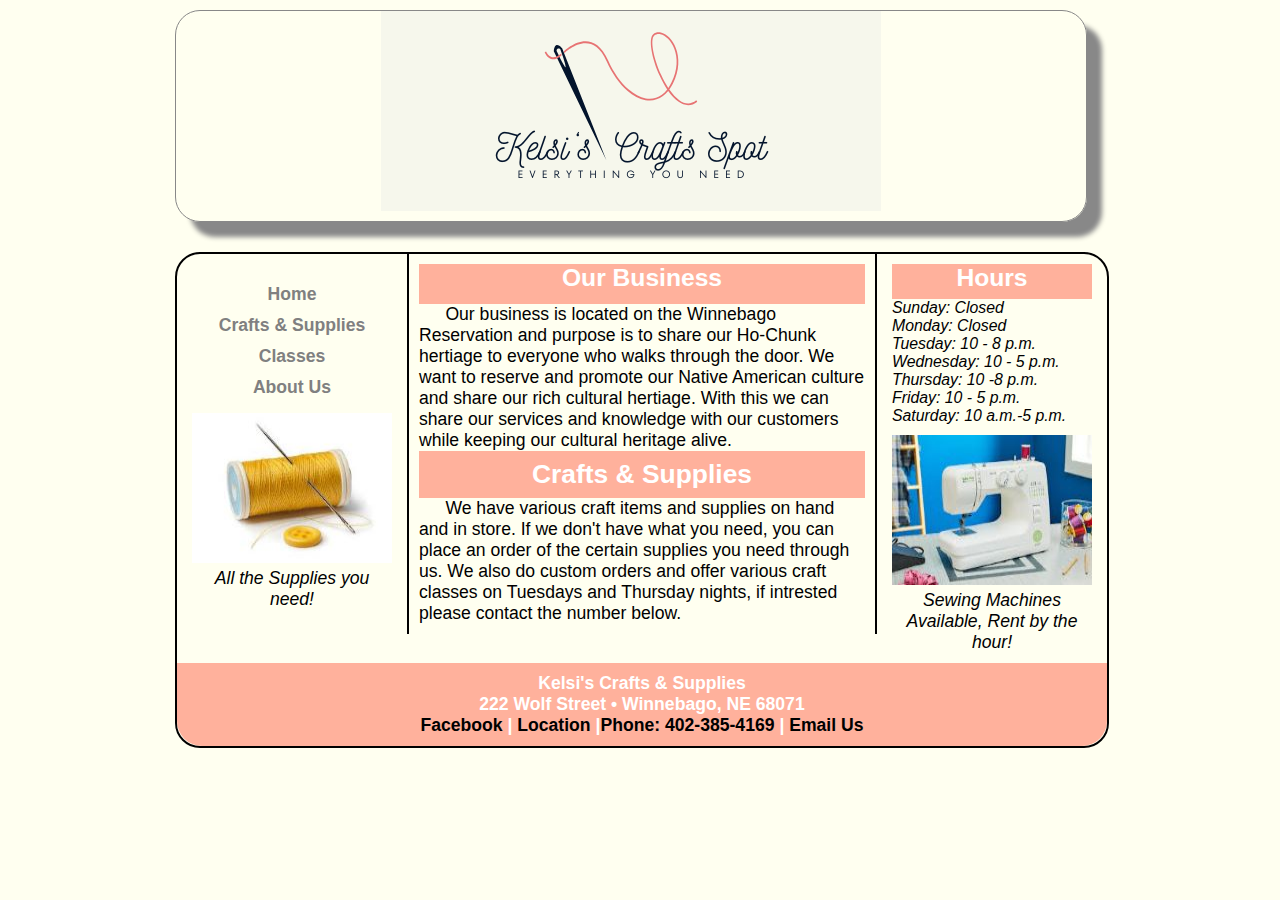
<file: index.html>
<!DOCTYPE html>
<html lang="en">
  <head>
	<!-- 
		Final Project CMIS 410
		Author: Kelsi DeCora
		Date: 12/2/24
		
		These web pages are for educational purposes only, all content should be considered fictional. 
	
	-->

<meta http-equiv = "Content-Type" content = "text/html; charset=utf-8" />
<title>Kelsi's Crafts & Supplies</title>
   <link href="css/styles.css" rel="stylesheet" />
   


</head>

<body>

<div id = "container"> 

<header> 

<a href="index.html"><img src="images/kelsiscraftslogo.png" alt="Kelsi's Crafts & Supplies Logo"/></a>

</header> 

<div id = "wrapper">
		 
<nav> 
	<ul>
	  <li><a href = "index.html">Home</a></li>
	  <li><a href = "Crafts&Supplies.html">Crafts & Supplies</a></li>
	  <li><a href = "classes.html">Classes</a></li>
	  <li><a href = "aboutus.html">About Us</a></li>
	</ul>
	
<figure>
	<img src="images/needleandthread.jpg" alt="needle and thread"
	width="200"
	height="150" 
	/> 

	<figcaption>
	All the Supplies you need! 
	</figcaption>
	</figure>
	
</nav> 



 
	 
<article id = "main"> 

<h1>Our Business</h1>
	<p>Our business is located on the Winnebago Reservation and purpose is to share our Ho-Chunk hertiage to everyone who walks through the door. We want to reserve and promote our Native American culture and share our rich cultural hertiage. With this we can share our services and knowledge with our customers while keeping our cultural heritage alive.</p>

<h2>Crafts & Supplies</h2>
	<p>We have various craft items and supplies on hand and in store. If we don't have what you need, you can place an order of the certain supplies you need through us. We also do custom orders and offer various craft classes on Tuesdays and Thursday nights, if intrested please contact the number below.</p>

</article> <!-- end main -->

<aside> 

<h3>Hours</h3>

	<p>Sunday: Closed</p>
	<p>Monday: Closed</p>
	<p>Tuesday: 10 - 8 p.m.</p>
	<p>Wednesday:  10 - 5 p.m.</p>
	<p>Thursday: 10 -8 p.m.</p>
	<p>Friday: 10 - 5 p.m.</p>
	<p>Saturday: 10 a.m.-5 p.m.</p>
	

<figure>
  <img src = "images/sewing.jpg" alt = "sewing machine" 
		width ="200" 
		height="150"/>

  <figcaption>
 Sewing Machines Available, Rent by the hour!<br />
 
  </figcaption> 
</figure>

</aside>   

<footer> 

	<p>Kelsi's Crafts & Supplies<br />
	222 Wolf Street &bull; Winnebago, NE 68071<br />
	<a href = "https://facebook.com" target="_blank">Facebook</a> | <a href = "https://www.google.com/maps">Location</a> |<a href = "tel:+4023854169">Phone: 402-385-4169</a> | <a href = "mailto:hinukdecora@gmail.com">Email Us</a></p>

</footer>  

</div> <!-- end wrapper --> 
</div> <!-- end container -->

</body>
</html>
</file>
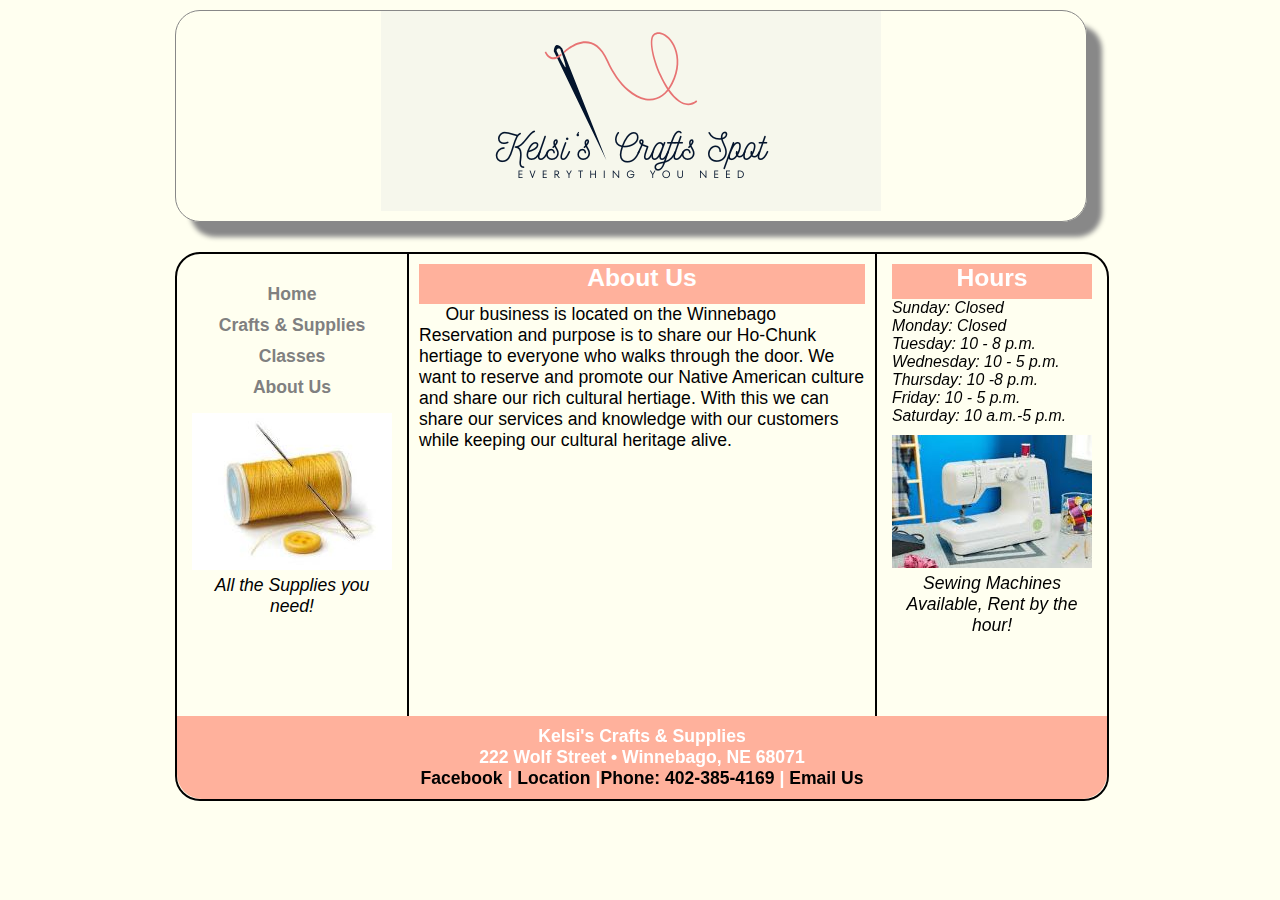
<file: aboutus.html>
<!DOCTYPE html>
<html lang="en">
  <head>
	<!-- 
		Final Project CMIS 410
		Author: Kelsi DeCora
		Date: 12/2/24
		
		These web pages are for educational purposes only, all content should be considered fictional. 
	
	-->

<meta http-equiv = "Content-Type" content = "text/html; charset=utf-8" />
<title>About Kelsi's Craft's Spot</title>
   <link href="css/styles.css" rel="stylesheet" />
  


</head>

<body>

<div id = "container"> 

<header> 

<a href="index.html"><img src="images/kelsiscraftslogo.png" alt="Kelsi's Crafts & Supplies Logo"/></a>

</header> 

<div id = "wrapper">
		 
<nav> 
	<ul>
	  <li><a href = "index.html">Home</a></li>
	  <li><a href = "Crafts&Supplies.html">Crafts & Supplies</a></li>
	  <li><a href = "classes.html">Classes</a></li>
	  <li><a href = "aboutus.html">About Us</a></li>
	</ul>
	
<figure>
 <img src="images/needleandthread.jpg" alt="needle and thread"
	 
	/> 

	<figcaption>
	All the Supplies you need! 
	</figcaption>
	</figure>
	
</nav> 



 
	 
<article id = "main"> 

<h1>About Us</h1>
	<p>Our business is located on the Winnebago Reservation and purpose is to share our Ho-Chunk hertiage to everyone who walks through the door. We want to reserve and promote our Native American culture and share our rich cultural hertiage. With this we can share our services and knowledge with our customers while keeping our cultural heritage alive. </p>
	
	<iframe width="450" height="250" src="https://www.youtube.com/embed/VtN8-fhbQ3w?si=s3AnWM24uJMf5ByW" title="YouTube video player" frameborder="0" allow="accelerometer; autoplay; clipboard-write; encrypted-media; gyroscope; picture-in-picture; web-share" referrerpolicy="strict-origin-when-cross-origin" allowfullscreen></iframe>


</article> <!-- end main -->

<aside> 

<h3>Hours</h3>

	<p>Sunday: Closed</p>
	<p>Monday: Closed</p>
	<p>Tuesday: 10 - 8 p.m.</p>
	<p>Wednesday:  10 - 5 p.m.</p>
	<p>Thursday: 10 -8 p.m.</p>
	<p>Friday: 10 - 5 p.m.</p>
	<p>Saturday: 10 a.m.-5 p.m.</p>
	

<figure>
  <img src = "images/sewing.jpg" alt = "sewing machine" 
		/>

  <figcaption>
 Sewing Machines Available, Rent by the hour!<br />
 
  </figcaption> 
</figure>

</aside>   

<footer> 

	<p>Kelsi's Crafts & Supplies<br />
	222 Wolf Street &bull; Winnebago, NE 68071<br />
	<a href = "https://facebook.com" target="_blank">Facebook</a> | <a href = "#">Location</a> |<a href = "tel:+4023854169">Phone: 402-385-4169</a> | <a href = "mailto:hinukdecora@gmail.com">Email Us</a></p>

</footer>  

</div> <!-- end wrapper --> 
</div> <!-- end container -->

</body>
</html>
</file>
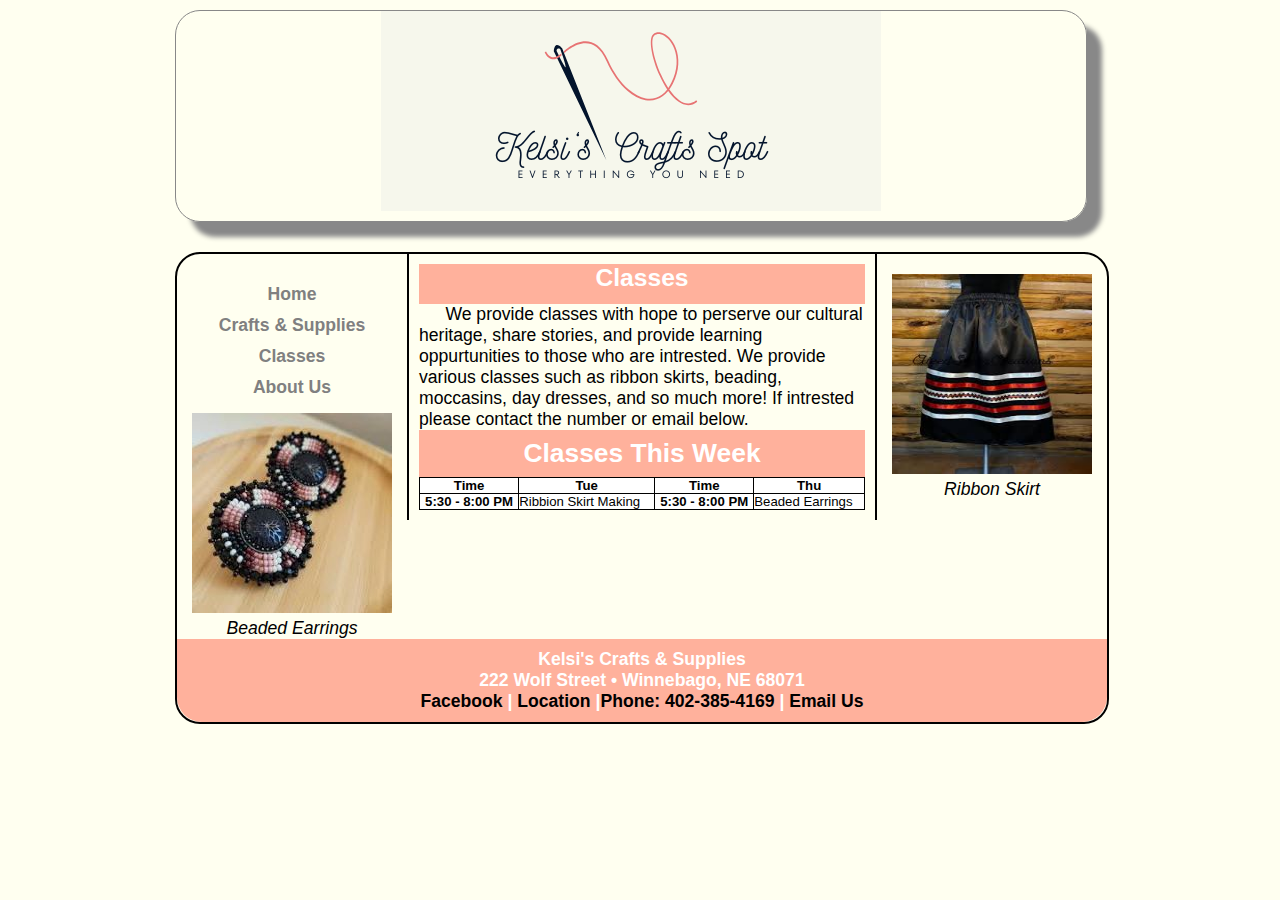
<file: classes.html>
<!DOCTYPE html>
<html lang="en">
  <head>
	<!-- 
		Final Project CMIS 410
		Author: Kelsi DeCora
		Date: 12/2/24
		
		These web pages are for educational purposes only, all content should be considered fictional. 
	
	-->

<meta http-equiv = "Content-Type" content = "text/html; charset=utf-8" />
<title>Classes</title>
   <link href="css/styles.css" rel="stylesheet" />
  


</head>

<body>

<div id = "container"> 

<header> 

<a href="index.html"><img src="images/kelsiscraftslogo.png" alt="Kelsi's Crafts & Supplies Logo"/></a>

</header> 

<div id = "wrapper">
		 
<nav> 
	<ul>
	  <li><a href = "index.html">Home</a></li>
	  <li><a href = "Crafts&Supplies.html">Crafts & Supplies</a></li>
	  <li><a href = "Classes.html">Classes</a></li>
	  <li><a href = "aboutus.html">About Us</a></li>
	</ul>
	
<figure>
 <img src="images/earrings.jpg" alt="Beaded Earrings"
	/> 

	<figcaption>
	Beaded Earrings 
	</figcaption>
	</figure>
	
</nav> 



 
	 
<article id = "main"> 

<h1>Classes</h1>
	<p>We provide classes with hope to perserve our cultural heritage, share stories, and provide learning oppurtunities to those who are intrested. We provide various classes such as ribbon skirts, beading, moccasins, day dresses, and so much more! If intrested please contact the number or email below. </p>

<h2>Classes This Week</h2>
	<p></p>

<table class="schedule">
	      <tr> 
				<th>Time</th>
				<th>Tue</th>
				<th>Time</th>
				<th>Thu</th>
	
		  <tr>
				<th>5:30 - 8:00 PM</th>
				<td rowspan="2">Ribbion Skirt Making</td>
				<th>5:30 - 8:00 PM</th>
				<td rowspan="2">Beaded Earrings</td>
		  </tr>
		  

	   </table>
      </section>

</article> <!-- end main -->

<aside> 

	

<figure>
  <img src = "images/ribbon Skirt.jpg" alt = "Ribbon Skirt" 
		width ="200" 
		height="200"/>

  <figcaption>
	Ribbon Skirt<br />
 
  </figcaption> 
</figure>

</aside>   

<footer> 

	<p>Kelsi's Crafts & Supplies<br />
	222 Wolf Street &bull; Winnebago, NE 68071<br />
	<a href = "https://facebook.com" target="_blank">Facebook</a> | <a href = "#">Location</a> |<a href = "tel:+4023854169">Phone: 402-385-4169</a> | <a href = "mailto:hinukdecora@gmail.com">Email Us</a></p>

</footer>  

</div> <!-- end wrapper --> 
</div> <!-- end container -->

</body>
</html>
</file>
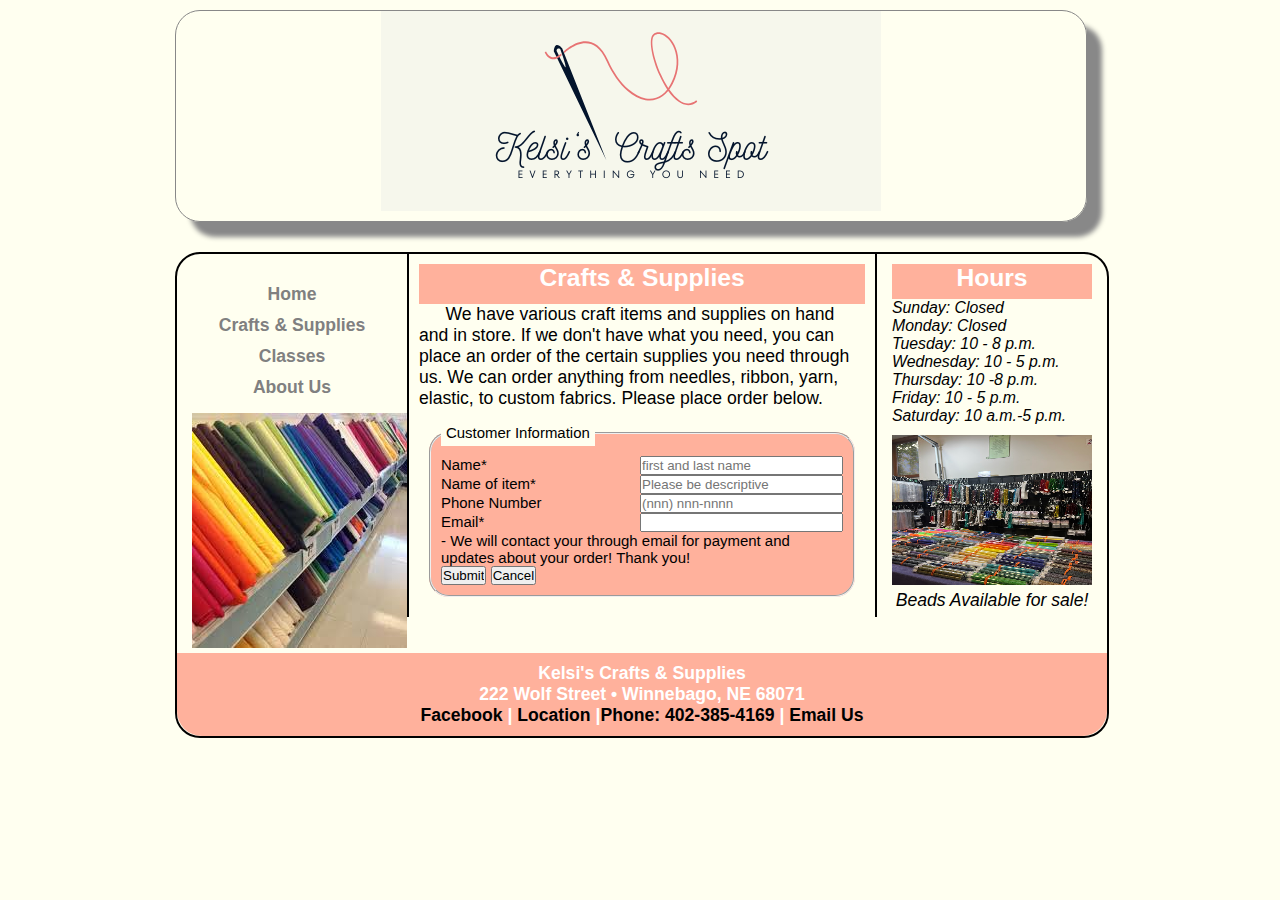
<file: Crafts&Supplies.html>
<!DOCTYPE html>
<html lang="en">
  <head>
	<!-- 
		Final Project CMIS 410
		Author: Kelsi DeCora
		Date: 12/2/24
		
		These web pages are for educational purposes only, all content should be considered fictional. 
	
	-->

<meta http-equiv = "Content-Type" content = "text/html; charset=utf-8" />
<title>Crafts & Supplies</title>
   <link href="css/styles2.css" rel="stylesheet" />
  
    

</head>

<body>

<div id = "container"> 

<header> 

<a href="index.html"><img src="images/kelsiscraftslogo.png" alt="Kelsi's Crafts logo"/></a>

</header> 

<div id = "wrapper">
		 
<nav> 
	<ul>
	  <li><a href = "index.html">Home</a></li>
	  <li><a href = "Crafts&Supplies.html">Crafts & Supplies</a></li>
	  <li><a href = "Classes.html">Classes</a></li>
	  <li><a href = "aboutus.html">About Us</a></li>
	</ul>
	

	
<figure>
 <img src="images/fabric.jpg" alt="fabric"

	/> 

	<figcaption>
	
	</figcaption>
	</figure>
	

</nav> 


 
	 
<article id = "main"> 

<h1>Crafts & Supplies</h1>
	<p>We have various craft items and supplies on hand and in store. If we don't have what you need, you can place an order of the certain supplies you need through us. We can order anything from needles, ribbon, yarn, elastic, to custom fabrics. Please place order below.</p>
	


<form  id="survey" action="http://example.com/redball/survey" method="post"> 
		<fieldset id="custInfo">
			<legend>Customer Information</legend>
			
			<div class="formRow">
				<label for="name">Name*</label>
				<input name="custName" id="name" type="text" placeholder="first and last name" /> 
			</div>
			<div class="formRow">
				<label for="nameofitem">Name of item*</label>
				<input name="custName" id="name" type="text" placeholder="Please be descriptive" /> 
			</div>
			
			<div class="formRow">
				<label for="phone">Phone Number</label> 
				<input name="custPhone" id="phone" type="tel" placeholder="(nnn) nnn-nnnn"/>
			</div>
				
			<div class="formRow">
				<label for="mail">Email*</label>				
				<input name="custEmail" id="mail" type="email" />
			</div>
			
			<label for="mailCB"> - We will contact your through email for payment and updates about your order! Thank you!</label>
			
			<div id="buttons"> 
				<input type="submit" value="Submit" /> 
				<input type="reset" value="Cancel" />
			</div>
			
		
			
		</fieldset>


</article> <!-- end main -->

<aside> 

<h3>Hours</h3>

	<p>Sunday: Closed</p>
	<p>Monday: Closed</p>
	<p>Tuesday: 10 - 8 p.m.</p>
	<p>Wednesday:  10 - 5 p.m.</p>
	<p>Thursday: 10 -8 p.m.</p>
	<p>Friday: 10 - 5 p.m.</p>
	<p>Saturday: 10 a.m.-5 p.m.</p>
	

<figure>
  <img src = "images/beads.jpg" alt = "beads" 
		width ="200" 
		height="150"/>

  <figcaption>
 Beads Available for sale!<br />
 
  </figcaption> 
</figure>

</aside>   

<footer> 

	<p>Kelsi's Crafts & Supplies<br />
	222 Wolf Street &bull; Winnebago, NE 68071<br />
	<a href = "https://facebook.com" target="_blank">Facebook</a> | <a href = "#">Location</a> |<a href = "tel:+4023854169">Phone: 402-385-4169</a> | <a href = "mailto:hinukdecora@gmail.com">Email Us</a></p>

</footer>  

</div> <!-- end wrapper --> 
</div> <!-- end container -->

</body>
</html>
</file>
<file: css/styles.css>
@charset "utf-8";
/*
   sample start file for final project - educational use only
   
   Author:   Kelsi DeCora
   Date:     12/2/24
   
  

*/

* {
    margin: 0; 
    padding: 0;
}

body {
    font-size: 1.1em;
    font-family: Arial, Helvetica, sans-serif;
	background-color: ivory;
}

#container {
    width: 930px;
    border-width: 1px;
    margin: 0 auto;
    background-color: ivory;
}


header {
    width: 910px;	/* reduced by 20px to accommodate shadow */
	height: 210px;
    margin-bottom: 30px;
    margin-top: 10px;
    text-align: center;
    border: 1px solid #888888;
    box-shadow: 15px 15px 5px 0 #888888;
    border-radius: 25px;  	
}

nav {
    width: 200px;
    margin: 0 5px 0 5px; 
    padding: 25px 10px 0 10px;
    float: left;
    text-align: center;
}

nav ul {
    font-weight: bold;
    list-style: none;
}

nav ul li a {
    padding: 5px;
    color: gray;
    text-decoration: none;
    display:block;
}

nav ul li a:hover {
    background: gray;
    border-radius: 10px;
    color: white;
}

#main {
    width: 446px;
    padding: 10px;
    float: left;
    color: black;
    border-left: 2px solid;
    border-right: 2px solid;    
   
}

#main p {
    text-indent: 1.5em;
}

figure{
    padding-top: 10px;
    text-align: center;
}

figcaption {
    font-style: italic;
}

aside {
    width: 200px;
    margin: 0 5px 0 5px;
    padding: 10px;
    float: right;
}

aside p {
    font-style: italic;
    font-size: 0.9em;
}

h1 {
    font-size: 1.4em;
    text-align: center;
    padding-bottom: 0.5em;
	color: White;
	background-color: rgba(255,99,71,0.5);
}

h2 {
    text-align: center;
    padding-bottom: 0.3em;
    padding-top: 0.3em;
	color: White;
	background-color: rgba(255,99,71,0.5);
}

h3 {
	 font-size: 1.4em;
    text-align: center;
    padding-bottom: 0.3em;
	color: White;
	background-color: rgba(255,99,71,0.5);
}

/* Table Styles */
table.schedule {
	background: white;
	border: 10px rgba(255,99,71,0.5); 
	border-collapse: collapse; 
	font-size: 0.75em;
	width: 100%; 
}
/* Table Cell Styles */

table.schedule th, table.schedule td {
	border: 1px solid black; 
}

footer {
    width: 910px;
    margin: 0;
    padding: 10px;
    background-color: rgba(255,99,71,0.5);
    clear: both;
    color: White;
    font-weight: bold;
    text-align: center;
	border-bottom-left-radius: 25px;
	border-bottom-right-radius: 25px;
}

#wrapper {
    width: 930px;
    margin-bottom: 10px;
    border: 2px solid;
    border-radius: 25px;
}/* navigation for footer */
footer a:link {
    color: black;
    text-decoration: none;
}

footer a:visited {
    color: navy;
    background-color: grey;
    text-decoration: none;
}

footer a:hover {
    text-decoration: underline;
}
</file>
<file: css/styles2.css>
@charset "utf-8";
/*
   sample start file for final project - educational use only
   
   Author:   Kelsi DeCora
   Date:     12/2/24
   
  

*/

* {
    margin: 0; 
    padding: 0;
}

body {
    font-size: 1.1em;
    font-family: Arial, Helvetica, sans-serif;
	background-color: ivory;
}

#container {
    width: 930px;
    border-width: 1px;
    margin: 0 auto;
    background-color: ivory;
}


header {
    width: 910px;	/* reduced by 20px to accommodate shadow */
	height: 210px;
    margin-bottom: 30px;
    margin-top: 10px;
    text-align: center;
    border: 1px solid #888888;
    box-shadow: 15px 15px 5px 0 #888888;
    border-radius: 25px;  	
}

nav {
    width: 200px;
    margin: 0 5px 0 5px; 
    padding: 25px 10px 0 10px;
    float: left;
    text-align: center;
}

nav ul {
    font-weight: bold;
    list-style: none;
}

nav ul li a {
    padding: 5px;
    color: gray;
    text-decoration: none;
    display:block;
}

nav ul li a:hover {
    background: gray;
    border-radius: 10px;
    color: white;
}

#main {
    width: 446px;
    padding: 10px;
    float: left;
    color: black;
    border-left: 2px solid;
    border-right: 2px solid;    
   
}

#main p {
    text-indent: 1.5em;
}

figure{
    padding-top: 10px;
    text-align: center;
}

figcaption {
    font-style: italic;
}

aside {
    width: 200px;
    margin: 0 5px 0 5px;
    padding: 10px;
    float: right;
}

aside p {
    font-style: italic;
    font-size: 0.9em;
}

h1 {
    font-size: 1.4em;
    text-align: center;
    padding-bottom: 0.5em;
	color: White;
	background-color: rgba(255,99,71,0.5);
}

h2 {
    text-align: center;
    padding-bottom: 0.2em;
    padding-top: 0.2em;
	color: White;
	background-color: rgba(255,99,71,0.5);
}
h3 {
	 font-size: 1.4em;
    text-align: center;
    padding-bottom: 0.3em;
	color: White;
	background-color: rgba(255,99,71,0.5);
}
/* Form Layout Styles */

div.formRow {
	display: flex;
	flex-flow: row wrap;
	margin: 7 px 0px;
}

div.formRow > * {
	flex: 1 1 50px;
}

form#survey {
	display: flex;
	flex-flow: row wrap; 
}

form#survey > fieldset {
	background-color: rgba(255,99,71,0.5);
	border-radius: 20px;
	flex: 1 1 300px; 
	font-size: 0.85em;
	padding: 10px; 
	margin: 10px; 
}

/* Legend Styles */

legend {
	background-color: ivory;
	color: Black;
	padding: 5px; 
}

footer {
    width: 910px;
    margin: 0;
    padding: 10px;
    background-color: rgba(255,99,71,0.5);
    clear: both;
    color: White;
    font-weight: bold;
    text-align: center;
	border-bottom-left-radius: 25px;
	border-bottom-right-radius: 25px;
}

#wrapper {
    width: 930px;
    margin-bottom: 10px;
    border: 2px solid;
    border-radius: 25px;
}/* navigation for footer */
footer a:link {
    color: black;
    text-decoration: none;
}

footer a:visited {
    color: navy;
    background-color: grey;
    text-decoration: none;
}

footer a:hover {
    text-decoration: underline;
}
</file>
